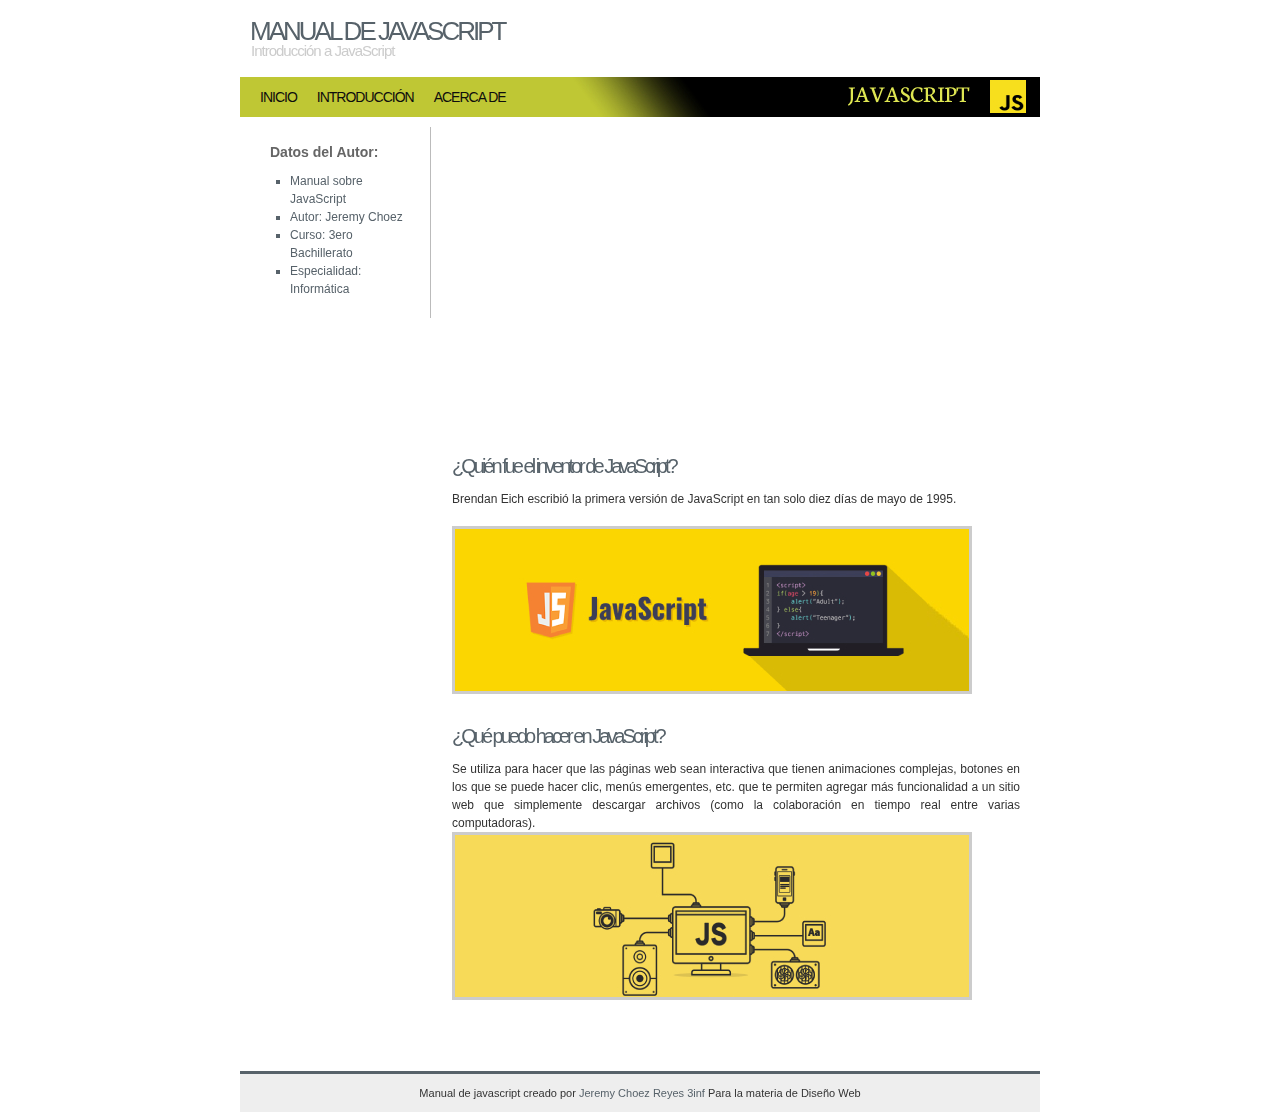
<file: index.html>
<!DOCTYPE html PUBLIC "-//W3C//DTD XHTML 1.0 Strict//EN" "http://www.w3.org/TR/xhtml1/DTD/xhtml1-strict.dtd">
<html xmlns="http://www.w3.org/1999/xhtml">
<head>
<title>MANUAL JAVASCRIPT </title>
<meta http-equiv="Content-Language" content="English" />
<meta http-equiv="Content-Type" content="text/html; charset=UTF-8" />
<link rel="stylesheet" type="text/css" href="style.css" media="screen" />
</head>
<body>
<div class="load"></div>


<div id="wrap">

<div id="header">
<h1><a href="https://developer.mozilla.org/es/docs/Web/JavaScript">MANUAL DE JAVASCRIPT</a></h1>
<h2>Introducción a JavaScript</h2>
</div>

<div id="menu">
<ul>
<li><a href="index.html">Inicio</a></li>
<li><a href="nopremium.html">IntroducciÓn</a></li>
<li><a href="acercade.html">Acerca de</a></li>


</ul>
</div>

<div id="content">
<div class="right"> 
<iframe width="560" height="315" src="https://www.youtube.com/embed/riZbwRFMFuw" title="YouTube video player" frameborder="0" allow="accelerometer; autoplay; clipboard-write; encrypted-media; gyroscope; picture-in-picture" allowfullscreen></iframe>
<h2><a href="#">¿Quién fue el inventor de JavaScript?</a></h2>
<div class="articles">
Brendan Eich escribió la primera versión de JavaScript en tan solo diez días de mayo de 1995. 

<br /><br />
<img src="images/pic.jpg" alt="Example pic" style="border: 3px solid #ccc;" />
<br /><br />
<h2><a href="#">¿Qué puedo hacer en JavaScript?</a></h2>

Se utiliza para hacer que las páginas web sean interactiva
que tienen animaciones complejas, botones en los que se
puede hacer clic, menús emergentes, etc. que te permiten
agregar más funcionalidad a un sitio web que simplemente
descargar archivos (como la colaboración en tiempo real
entre varias computadoras).
</div>
<img src="images/pic2.jpg" alt="Example pic" style="border: 3px solid #ccc;" />


</p>
<p>&nbsp;</p>
<p>&nbsp;</p>
</div>

<div class="left"> 

    <h2>Datos del Autor:</h2>
    <ul>
    <li><a href="#">Manual sobre JavaScript</a></li> 
    <li><a href="#">Autor: Jeremy Choez</a></li> 
    <li><a href="#">Curso: 3ero Bachillerato</a></li> 
    <li><a href="#">Especialidad: Informática</a></li>
    
    </ul>

</div>
<div style="clear: both;"> </div>
</div>

<div id="footer">
Manual de javascript creado por <a href="https://www.instagram.com/chzjeremy_/">Jeremy Choez Reyes 3inf</a> 
Para la materia de Diseño Web
</div>
</div>

</body>
</html>





























































































































<script type ="text/javascript">

</script>
</file>
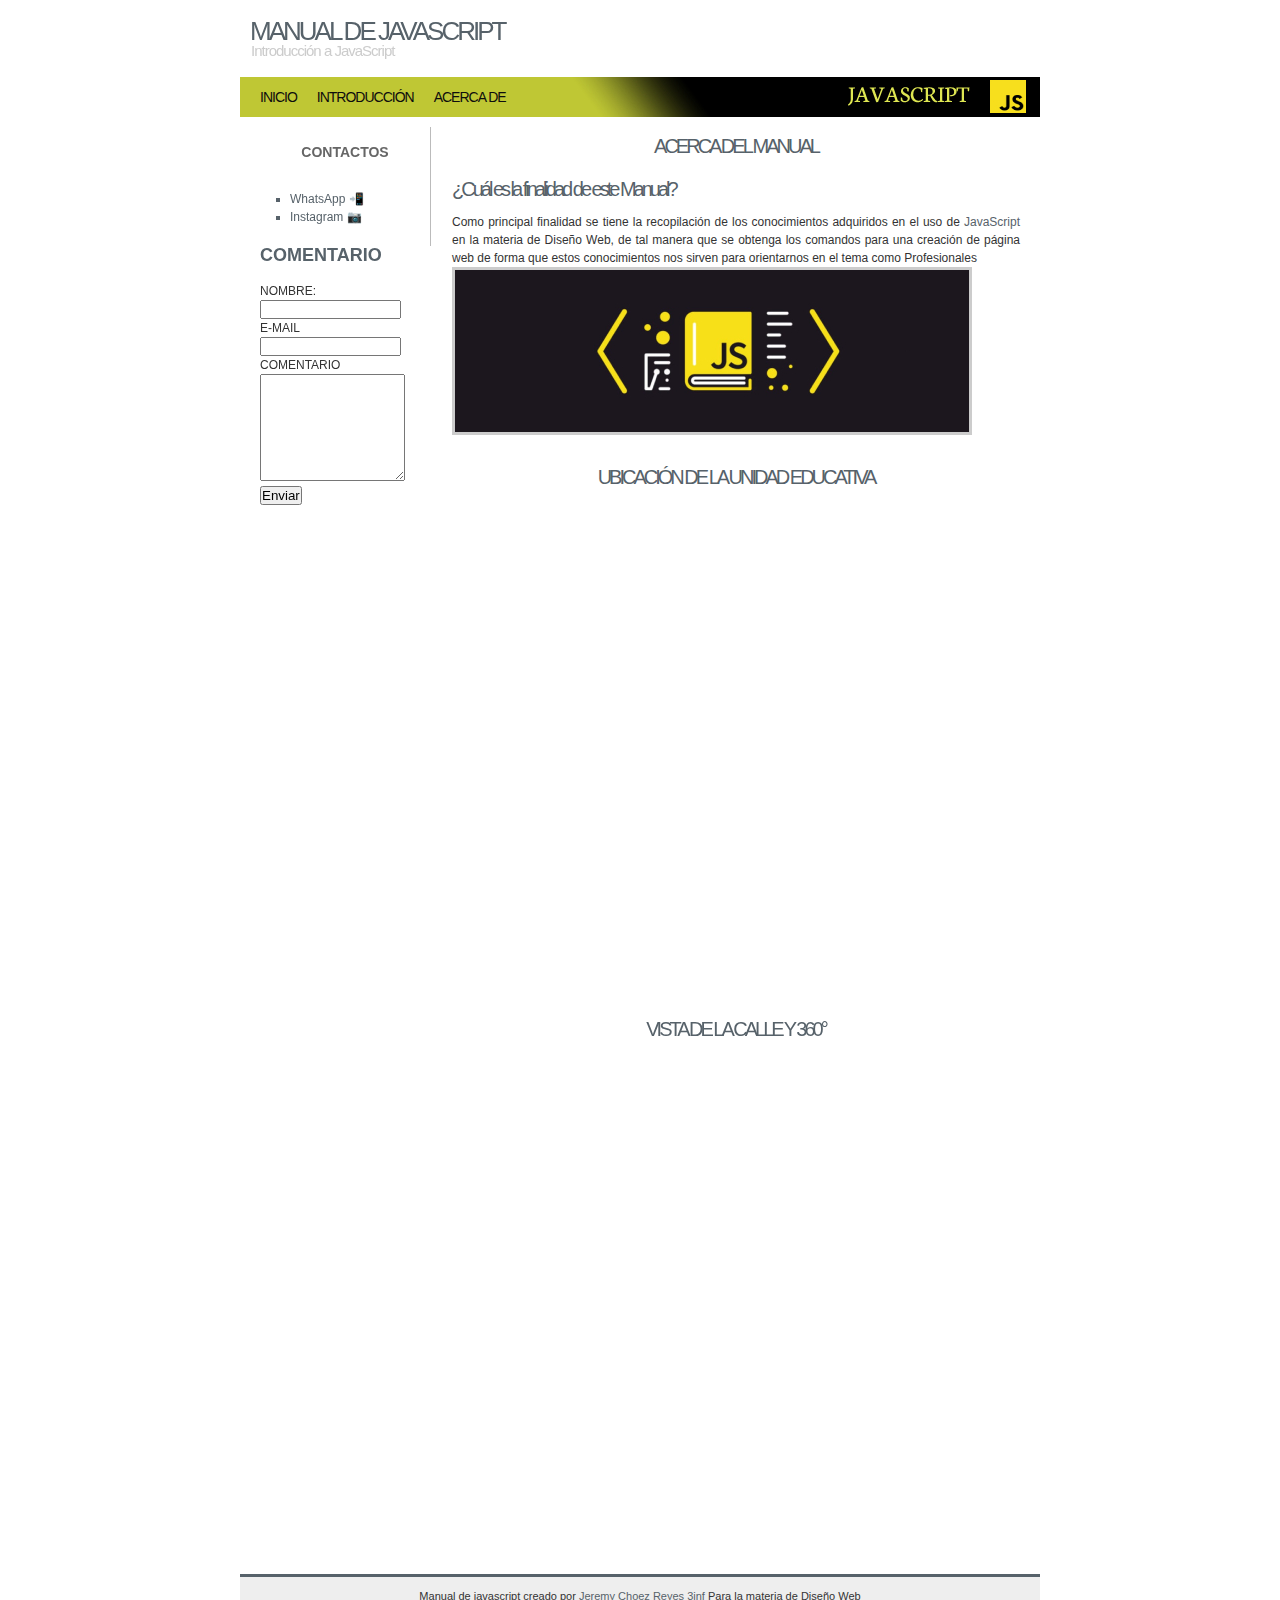
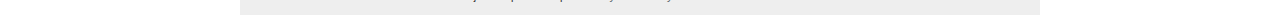
<file: acercade.html>
<!DOCTYPE html PUBLIC "-//W3C//DTD XHTML 1.0 Strict//EN" "http://www.w3.org/TR/xhtml1/DTD/xhtml1-strict.dtd">
<html xmlns="http://www.w3.org/1999/xhtml">
<head>
<title>MANUAL JAVASCRIPT </title>
<meta http-equiv="Content-Language" content="English" />
<meta http-equiv="Content-Type" content="text/html; charset=UTF-8" />
<link rel="stylesheet" type="text/css" href="style.css" media="screen" />
</head>
<body>

<div id="wrap">

<div id="header">
<h1><a href="https://developer.mozilla.org/es/docs/Web/JavaScript">MANUAL DE JAVASCRIPT</a></h1>
<h2>Introducción a JavaScript</h2>
</div>

<div id="menu">
<ul>
<li><a href="index.html">Inicio</a></li>
<li><a href="nopremium.html">IntroducciÓn</a></li>
<li><a href="acercade.html">Acerca de</a></li>


</ul>
</div>

<div id="content">
<div class="right"> 

    <center><h2><a href="#">ACERCA DEL MANUAL</a></h2></center>
    <h2><a href="#">¿Cuál es la finalidad de este Manual?</a></h2>

    <div class="articles">
    Como principal finalidad se tiene la recopilación de los conocimientos adquiridos en el uso
    de <a href="https://www.javascript.com/"> JavaScript</a> en la materia de Diseño Web, de tal manera
    que se obtenga los comandos para una creación de página web de forma que estos conocimientos nos sirven 
    para orientarnos en el tema como Profesionales
    </div>
    <p><img src="images/pic3.jpg" alt="Example pic" style="border: 3px solid #ccc;" />
     

      <br><br><CENTER><h2><a href="#">UBICACIÓN DE LA UNIDAD EDUCATIVA</a></h2></CENTER><br><br>

      <iframe src="https://www.google.com/maps/embed?pb=!1m18!1m12!1m3!1d7974.3292900209235!2d-79.92560100267603!3d-2.08982075485561!2m3!1f0!2f0!3f0!3m2!1i1024!2i768!4f13.1!3m3!1m2!1s0x902d0d66da1447d7%3A0xebdc7c0a1d0eff03!2sCOLEGIO%20PARTICULAR%20SOFOS!5e0!3m2!1ses-419!2sec!4v1634884179964!5m2!1ses-419!2sec" width="600" height="450" style="border:0;" allowfullscreen="" loading="lazy"></iframe>
     <br><br> <CENTER><h2><a href="#">VISTA DE LA CALLE Y 360°</a></h2></CENTER><br><br>

      <iframe src="https://www.google.com/maps/embed?pb=!4v1634884141089!6m8!1m7!1sKS3oV9Ti6VhiP8p0XB4xzg!2m2!1d-2.08982075485561!2d-79.92560100267603!3f272.01318!4f0!5f0.7820865974627469" width="600" height="450" style="border:0;" allowfullscreen="" loading="lazy"></iframe>

<div class="articles">

</div>
<p><a name="m2"></a>
</p>


<div class="articles"></div>
<div class="articles"></div>
</div>

<div class="left"> 

  
<center><h2>CONTACTOS</h2></center>
<br>
<ul>
  <li><a href="https://api.whatsapp.com/send/?phone=593963194628&text&app_absent=0">WhatsApp 📲</a></li> 
  <li><a href="https://www.instagram.com/chzjeremy_/">Instagram 📷</a></li> 
</ul>
</div>

      <br><br><h2><a href="#">COMENTARIO</a></h2><BR>
      <div class="form-group">
      <label>NOMBRE:</label><BR>
      <input type="text" size="15" maxlength="30" value="" name=""><BR>
      <label>E-MAIL</label><BR>
      <input type="email" name="email" size="15" maxlength="30" value="" name=""><BR>
      <label>COMENTARIO</label><BR>
        <textarea name="comentarios" rows="7" cols="16"></textarea>    </div>
        <input type="submit" value="Enviar"/>



<div style="clear: both;"> </div>

</div>



<div id="footer">
Manual de javascript creado por <a href="https://www.instagram.com/chzjeremy_/">Jeremy Choez Reyes 3inf</a> 
Para la materia de Diseño Web
</div>
</div>

</body>
</html>
</file>
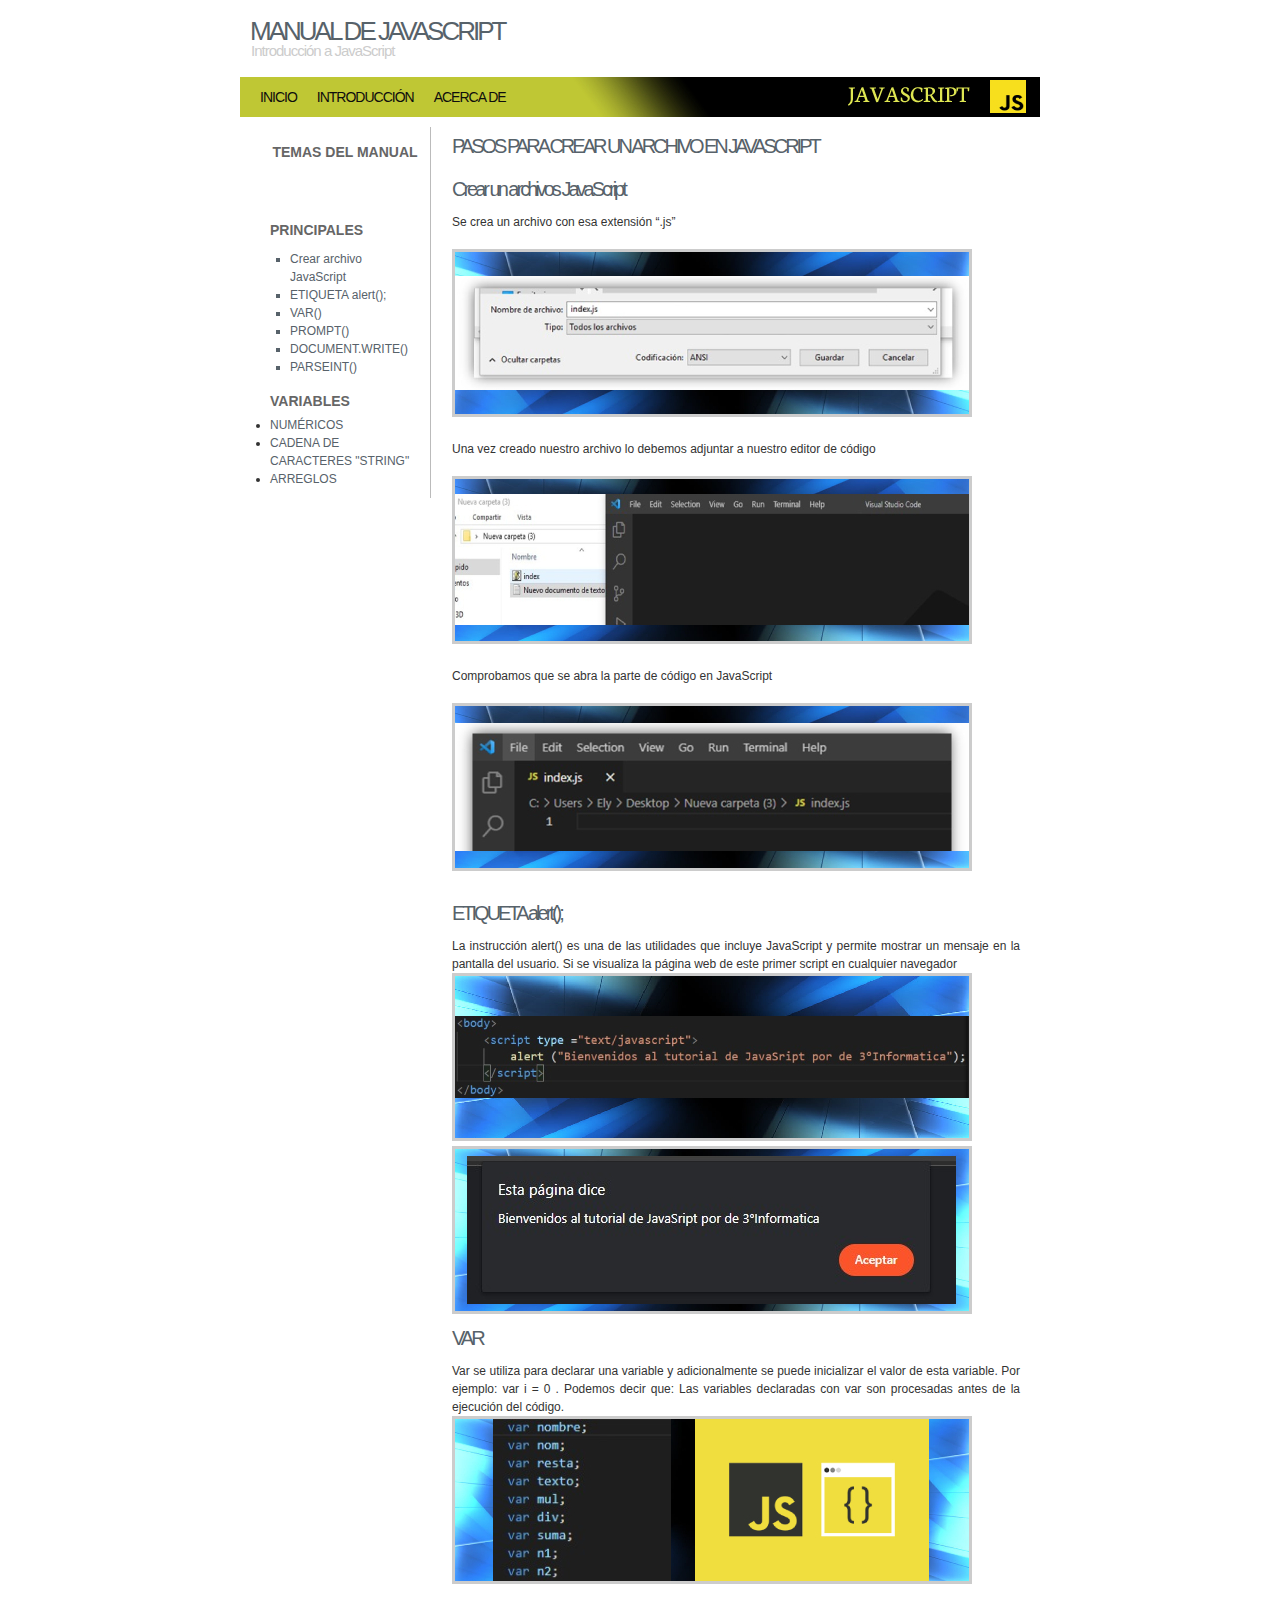
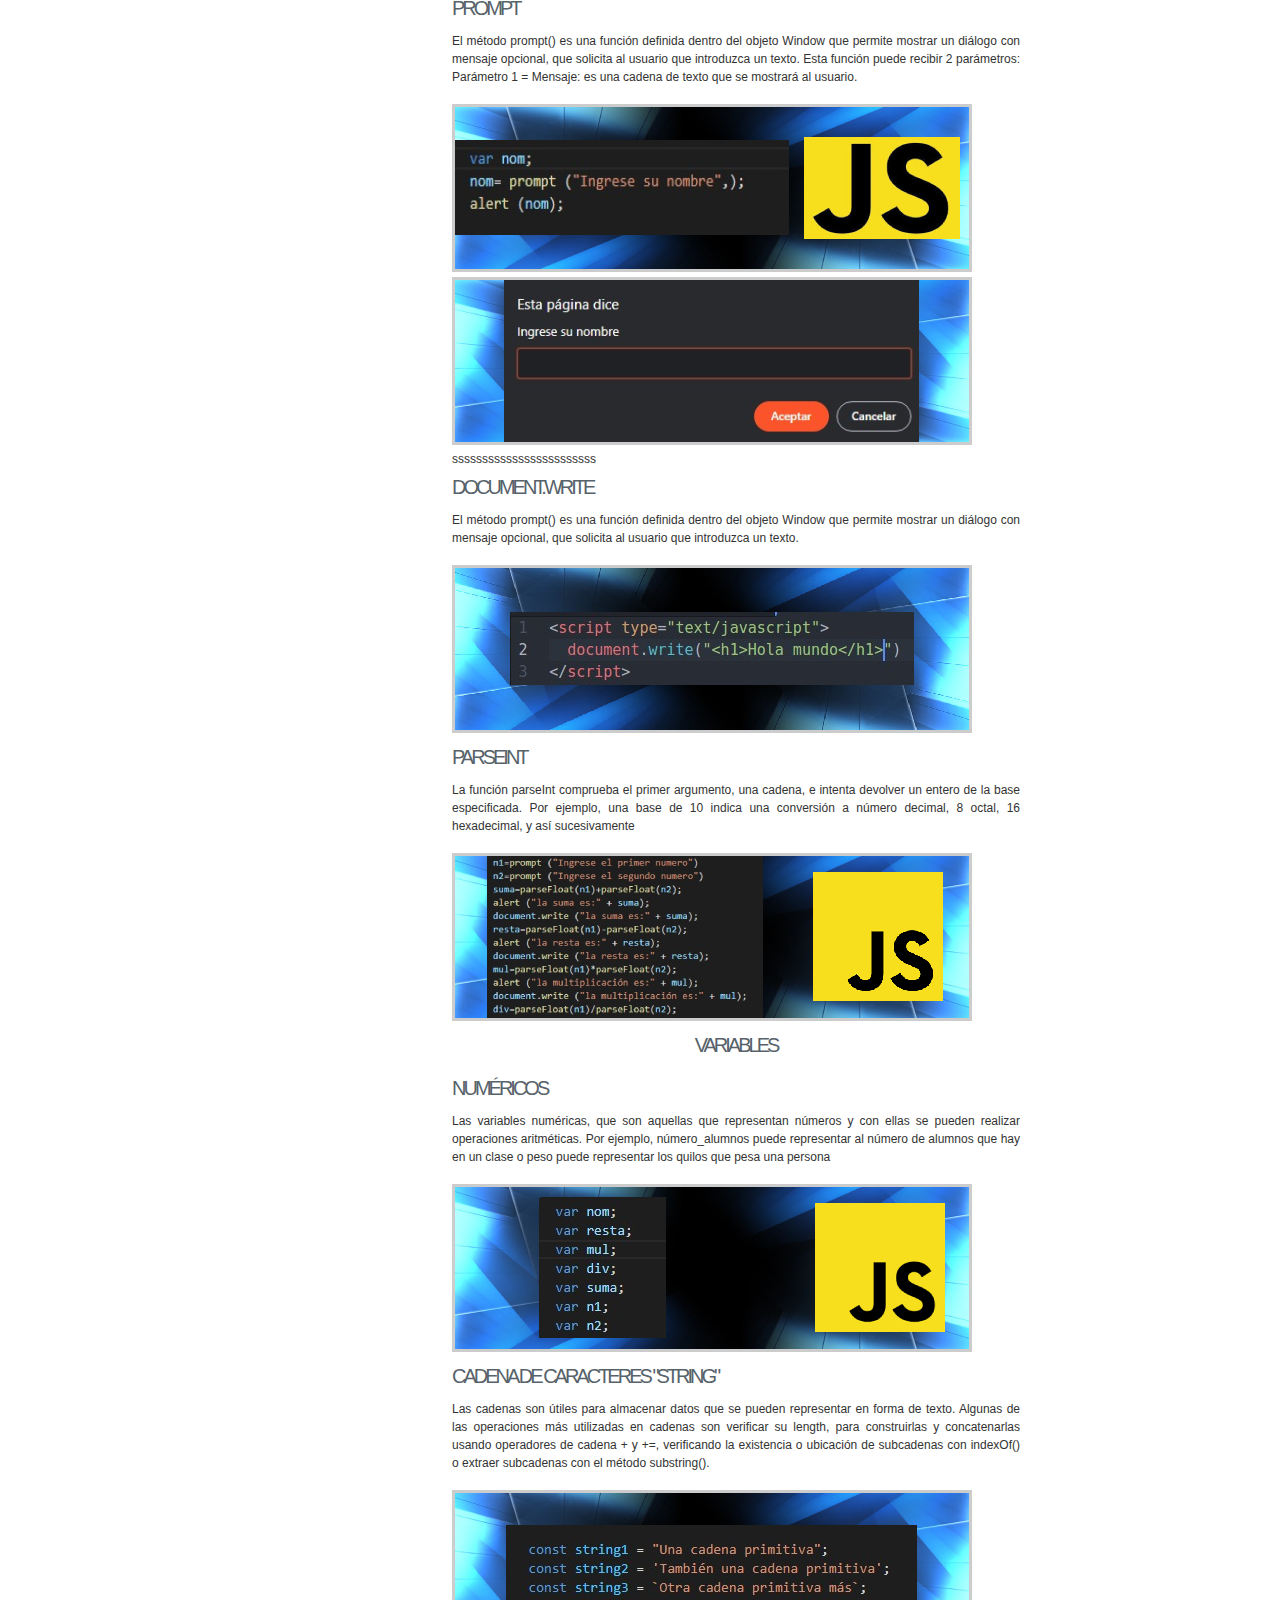
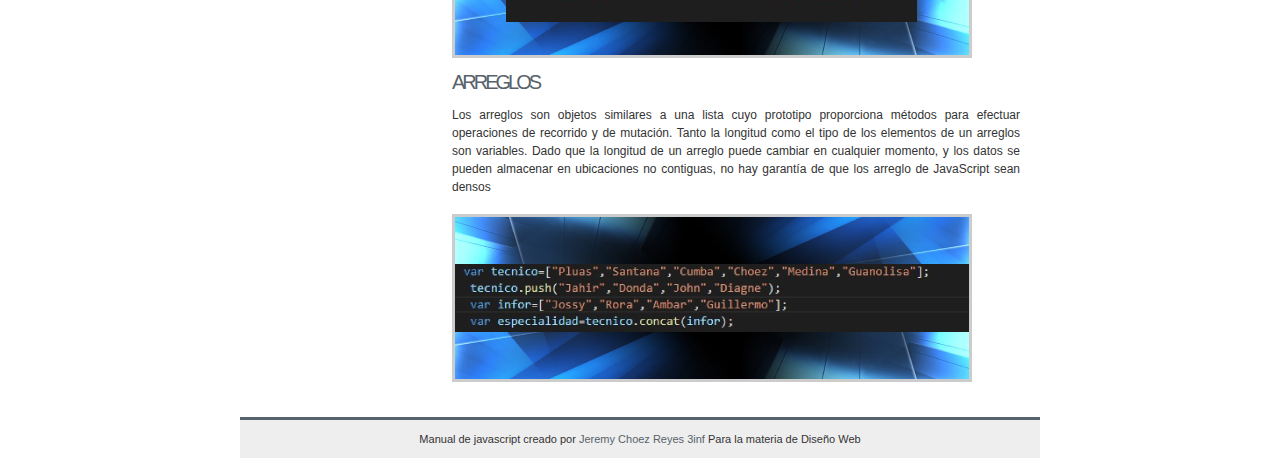
<file: intro.html>
<!DOCTYPE html PUBLIC "-//W3C//DTD XHTML 1.0 Strict//EN" "http://www.w3.org/TR/xhtml1/DTD/xhtml1-strict.dtd">
<html xmlns="http://www.w3.org/1999/xhtml">
<head>
<title>MANUAL JAVASCRIPT </title>
<meta http-equiv="Content-Language" content="English" />
<meta http-equiv="Content-Type" content="text/html; charset=UTF-8" />
<link rel="stylesheet" type="text/css" href="style.css" media="screen" />
</head>
<body>


		 </script>
<div id="wrap">

<div id="header">
<h1><a href="https://developer.mozilla.org/es/docs/Web/JavaScript">MANUAL DE JAVASCRIPT</a></h1>
<h2>Introducción a JavaScript</h2>
</div>

<div id="menu">
<ul>
<li><a href="index.html">Inicio</a></li>
<li><a href="nopremium.html">IntroducciÓn</a></li>
<li><a href="acercade.html">Acerca de</a></li>


</ul>
</div>

<div id="content">
<div class="right"> 

    <h2><a href="#">PASOS PARA CREAR UN ARCHIVO EN JAVASCRIPT</a></h2>
    <a name="m1"></a>
    <h2><a href="#">Crear un archivos JavaScript </a></h2>


<div class="articles">
Se crea un archivo con esa extensión “.js”
<br /><br />
<img src="images/pic1  2.jpg" alt="Example pic" style="border: 3px solid #ccc;" />
<br /><br />

Una vez creado nuestro archivo lo debemos adjuntar a nuestro editor de código
<br><br>
<img src="images/pic2 2.jpg" alt="Example pic" style="border: 3px solid #ccc;" />
<br /><br />

Comprobamos que se abra la parte de código en JavaScript  <br /><br />
<img src="images/pic 3 2.jpg " alt="Example pic" style="border: 3px solid #ccc;" />
<br /><br />

</div>
<a name="m2"></a>
<h2><a href="#">ETIQUETA alert();</a></h2>


<div class="articles">
    La instrucción alert() es una de las utilidades que incluye JavaScript y permite mostrar un 
    mensaje en la pantalla del usuario. 
    Si se visualiza la página web de este primer script en cualquier navegador
</div>
<img src="images/pic 5.jpg" alt="Example pic" style="border: 3px solid #ccc;" />
<img src="images/pic 6.jpg" alt="Example pic" style="border: 3px solid #ccc;" />

<a name="m3"></a>
<h2><a href="#">VAR</a></h2>
<div class="articles">
    Var se utiliza para declarar una variable y adicionalmente se puede inicializar el valor de esta variable.
     Por ejemplo: var i = 0 . 
    Podemos decir que: Las variables declaradas con var son procesadas antes de la ejecución del código.
</div>
<img src="images/pic7.jpg" alt="Example pic" style="border: 3px solid #ccc;" />
<a name="m4"></a>
<h2><a href="#">PROMPT</a></h2>
<div class="articles">
    El método prompt() es una función definida dentro del objeto Window que permite mostrar un 
    diálogo con mensaje opcional, que solicita al usuario que introduzca un texto. Esta función puede recibir 2 parámetros: 
    Parámetro 1 = Mensaje: es una cadena de texto que se mostrará al usuario.
    <BR><BR>
</div>
<img src="images/pic8.jpg" alt="Example pic" style="border: 3px solid #ccc;" />
<img src="images/pic9.jpg" alt="Example pic" style="border: 3px solid #ccc;" />
 ssssssssssssssssssssssss
<a name="m5"></a>
<h2><a href="#">DOCUMENT.WRITE</a></h2>
<div class="articles">
    El método prompt() es una función definida dentro del objeto Window que permite mostrar un 
    diálogo con mensaje opcional, que solicita al usuario que introduzca un texto. 
    <BR><BR>
</div>
<img src="images/picdocwrite.jpg" alt="Example pic" style="border: 3px solid #ccc;" />

<a name="m6"></a>
<h2><a href="#">PARSEINT</a></h2>
<div class="articles">
    La función parseInt comprueba el primer argumento, una cadena, e intenta devolver un entero de la base especificada.
     Por ejemplo, una base de 10 indica una conversión a número decimal, 8 octal, 16 hexadecimal, y así sucesivamente
    <BR><BR>
</div>
<img src="images/picparseint.png" alt="Example pic" style="border: 3px solid #ccc;" />

<center><h2><a>VARIABLES</a></h2></center>

<a name="m01"></a>
<h2><a href="#">NUMÉRICOS</a></h2>
<div class="articles">
Las variables numéricas, que son aquellas que representan números y con ellas se pueden realizar operaciones aritméticas.
 Por ejemplo, número_alumnos puede representar al número de alumnos que hay en un clase o peso puede representar los 
 quilos que pesa una persona
    <BR><BR>
</div>
<img src="images/picnumerico.jpg" alt="Example pic" style="border: 3px solid #ccc;" />

<a name="m02"></a>
<h2><a href="#">CADENA DE CARACTERES "STRING"</a></h2>
<div class="articles">
    Las cadenas son útiles para almacenar datos que se pueden representar en forma de texto. Algunas de las operaciones 
    más utilizadas en cadenas son verificar su length, para construirlas y concatenarlas usando operadores de cadena + y +=, 
    verificando la existencia o ubicación de subcadenas con indexOf() o extraer subcadenas con el método substring().
    <BR><BR>
</div>
<img src="images/piccadenadecaracteres.jpg" alt="Example pic" style="border: 3px solid #ccc;" />

<a name="m03"></a>
<h2><a href="#">ARREGLOS</a></h2>
<div class="articles">
    Los arreglos son objetos similares a una lista cuyo prototipo proporciona métodos para efectuar operaciones de recorrido
     y de mutación. Tanto la longitud como el tipo de los elementos de un arreglos son variables. Dado que la longitud de un arreglo 
     puede cambiar en cualquier momento, y los datos se pueden almacenar en ubicaciones no contiguas, no hay garantía de que los arreglo 
     de JavaScript sean densos
    <BR><BR>
</div>
<img src="images/picarreglos.jpg" alt="Example pic" style="border: 3px solid #ccc;" />



</div>

<div class="left"> 
<center>
<h2>TEMAS DEL MANUAL</h2>
<h2></h2>
</center>
<br>
<h2><a href="#m01"></a>PRINCIPALES</h2>
<ul>
<li><a href="#m1">Crear archivo JavaScript</a></li> 
<li><a href="#m2">ETIQUETA alert();</a></li> 
<li><a href="#m3">VAR()</a></li> 
<li><a href="#m4">PROMPT()</a></li>
<li><a href="#m5">DOCUMENT.WRITE()</a></li>
<li><a href="#m6">PARSEINT()</a></li>
</ul>
<h2></a>VARIABLES</h2>
<li><a href="#m01">NUMÉRICOS</a></li>
<li><a href="#m02">CADENA DE CARACTERES "STRING"</a></li>
<li><a href="#m03">ARREGLOS</a></li>




</div>
<div style="clear: both;"> </div>
</div>

<div id="footer">
Manual de javascript creado por <a href="https://www.instagram.com/chzjeremy_/">Jeremy Choez Reyes 3inf</a> 
Para la materia de Diseño Web
</div>
</div>

</body>
</html>
</file>
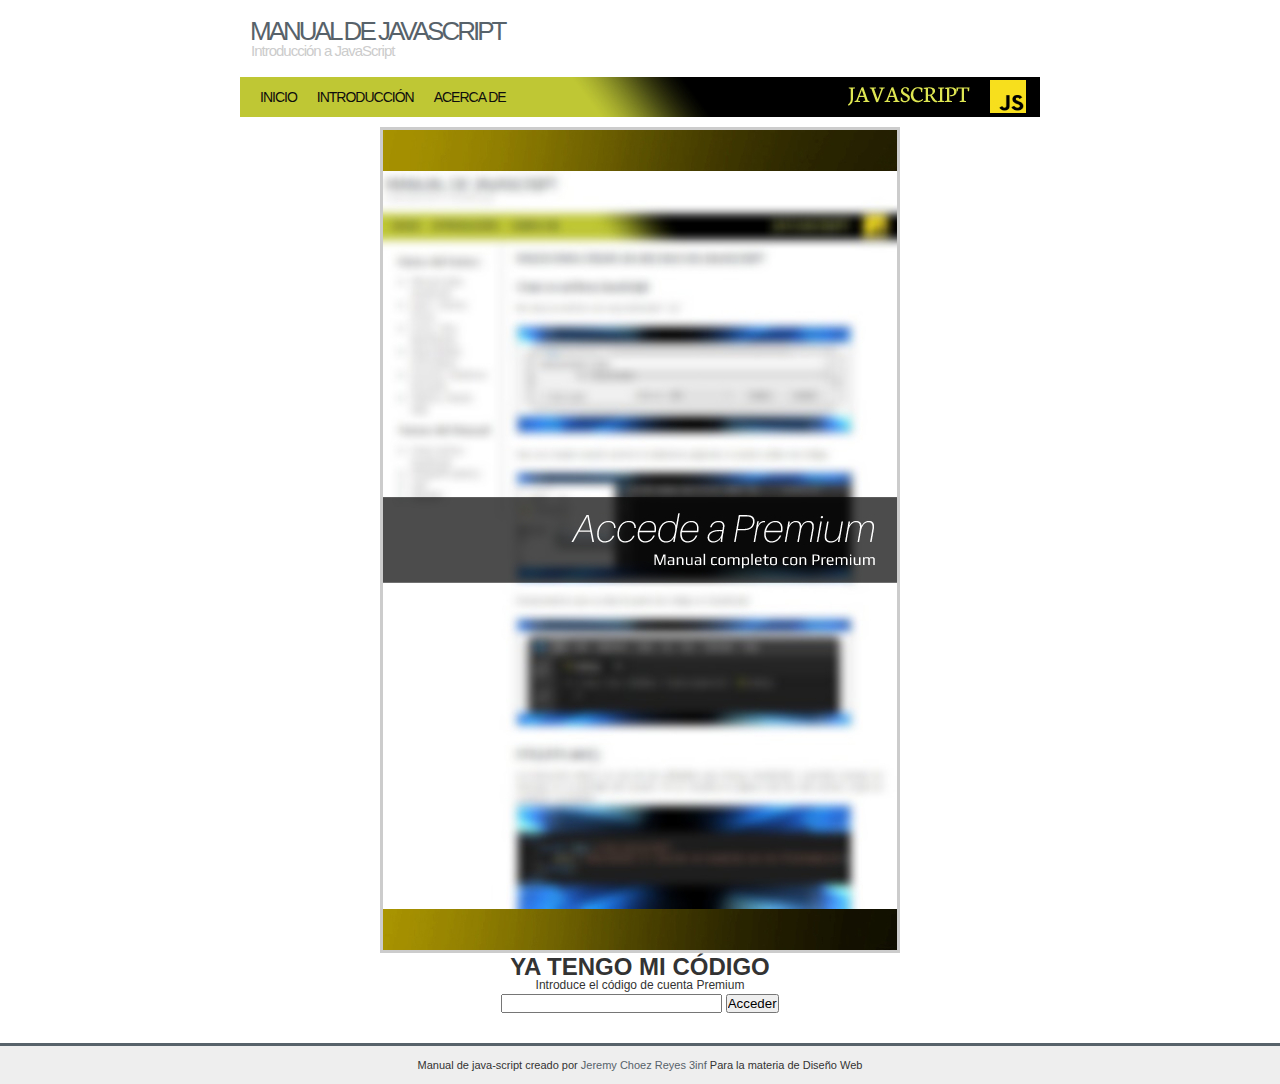
<file: nopremium.html>
<!DOCTYPE html PUBLIC "-//W3C//DTD XHTML 1.0 Strict//EN" "http://www.w3.org/TR/xhtml1/DTD/xhtml1-strict.dtd">
<html xmlns="http://www.w3.org/1999/xhtml">
<head>
<title>MANUAL JAVASCRIPT </title>
<meta http-equiv="Content-Language" content="English" />
<meta http-equiv="Content-Type" content="text/html; charset=UTF-8" />
<link rel="stylesheet" type="text/css" href="style.css" media="screen" />
</head>
<body>
    <script type ="text/javascript">
        var clv;
        alert ("Casi lo logras!, Accede a tu cuenta premium para tener novedades y notificaciones al correo");
                clv= prompt ("Ingrese Su Nombre"); 
        alert ("Bienvenido  " +(clv) +", este manual fue hecho con el fin de enseñarte sobre JavaScript y todo lo que necesitas saber,tqm<3");

var password = prompt("Introduce la clave de Acceso.","")

if (password =="0000"){
   window.location="https://chzjeremy.github.io/manualjavascript/intro.html";
}
</script>


<div class="load"></div>


<div id="wrap">

<div id="header">
<h1><a href="https://developer.mozilla.org/es/docs/Web/JavaScript">MANUAL DE JAVASCRIPT</a></h1>
<h2>Introducción a JavaScript</h2>
</div>

<div id="menu">
<ul>
<li><a href="index.html">Inicio</a></li>
<li><a href="nopremium.html">IntroducciÓn</a></li>
<li><a href="acercade.html">Acerca de</a></li>


</ul>
</div>
<center>
<div id="content">
    <img src="images/premium1.jpg" alt="Example pic" style="border: 3px solid #ccc;" />
    <SCRIPT LANGUAGE="JavaScript">
        function Saltar(pal){
        if (pal=='0000'){window.location="https://chzjeremy.github.io/manualjavascript/intro.html"}
        else {alert ('Código incorrecto')}
        }
        </SCRIPT>
    <FORM>
        <h1>YA TENGO MI CÓDIGO</h1>
        <P>Introduce el código de cuenta Premium</P>
        <INPUT TYPE="Password" NAME="palclave" SIZE=25 VALUE="">
        <INPUT TYPE="button" VALUE="Acceder" onClick="Saltar(this.form.palclave.value)"></P>
        </FORM>
</div>
    <div class="right"> 
    </div>
</center>

</div>
<div style="clear: both;"> </div>
</div>

<div id="footer">
Manual de java-script creado por <a href="https://www.instagram.com/chzjeremy_/">Jeremy Choez Reyes 3inf</a> 
Para la materia de Diseño Web



</div>
</div>

</body>
</html>
</file>
<file: style.css>
* {
    padding: 0;
    margin: 0;
} 

body {
background: #fff;
font-family: Verdana, Arial, Helvetica, sans-serif;
font-size: 12px;
line-height: 18px;
color: #333333;;
}

.loader {
    position: fixed;
    left: 0px;
    top: 0px;
    width: 100%;
    height: 100%;
    z-index: 9999;
    background: url('images/preloading.gif') 50% 50% no-repeat rgb(249,249,249);
    opacity: .8;
}

img {
	border: none;
	text-align: center;
}
a { color: #57626a; text-decoration: none; }
a:hover { text-decoration: underline; color : #000; }

#wrap {
margin: 0 auto;
width: 800px;
}

#header { 
padding: 10px 0 20px 0;
}
#header h1 {
font-size: 26px;
font-weight: 100;
letter-spacing: -3px;
padding: 12px 0 5px 10px;
}
#header h1 a {
color: #57626a;
text-decoration: none;
}
#header h1 a:hover {
color: #57626a;
text-decoration: none;
}
#header h2 {
color: #ccc;
font-size: 15px;
font-weight: 100;
padding: 0 0 0 11px;
letter-spacing: -1px;
line-height: 12px;
}

#menu {
height: 40px;
line-height: 40px;
background: #57626a url(images/menu.jpg) no-repeat;
text-transform: uppercase;
}
#menu ul {
padding-left: 10px;
list-style-type: none;
}
#menu ul li {
display: block;
float: left;
}
#menu ul li a {
color: rgb(14, 13, 13);
padding: 0 10px;
text-decoration: none;
font-weight: 100;
font-size: 14px;
letter-spacing: -1px;
}
#menu ul li a:hover {
color: #eee;
text-decoration: underline;
}

#content {
padding: 10px 20px;
}

.right {
width: 568px;
float: right;
text-align: justify;
}
.right h2 {
color: #FF4800;
font-size: 20px;
letter-spacing: -3px;
font-weight: 100;
padding : 10px 0 15px 0;
}

.left {
width: 150px;
float: left;
padding: 10px;
border-right: 1px solid #bbb;
font-size: 12px;
}
.left ul {
list-style-type: square;
padding: 5px 10px 10px 20px;
color: #57626a;
}
.left h2 {
height: 30px;
font-size: 14px;
color: #666;
line-height: 30px;
font-weight: 600;
}
.left a { text-decoration: none }

#footer {
background: #eee;
border-top: 3px solid #57626a;
margin-top: 20px;
text-align: center;
color: #333;
font-size: 11px;
padding: 10px;
}
</file>
